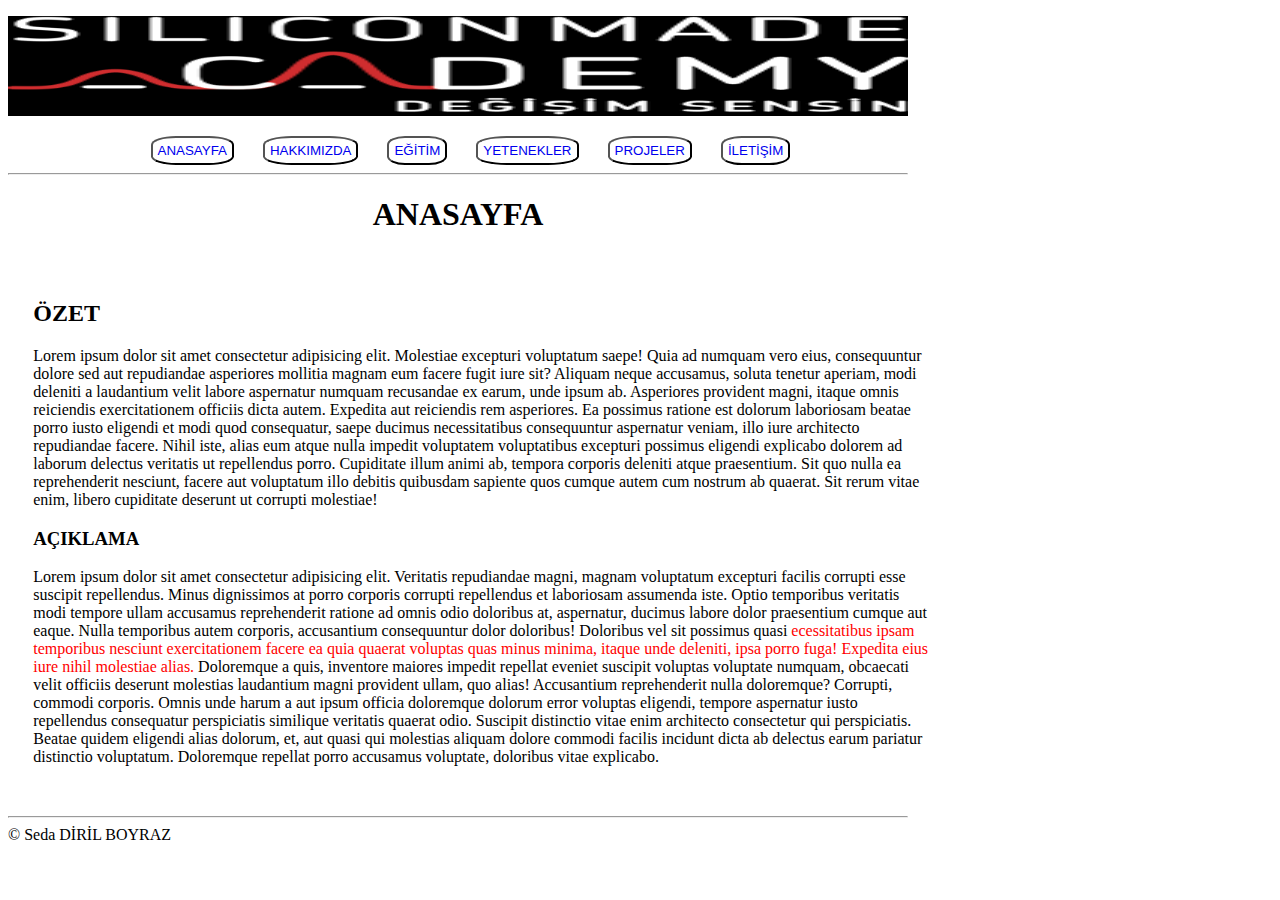
<file: 1.Hafta/index.html>
<!DOCTYPE html>
<html lang="en">
<head>
    <meta charset="UTF-8">
    <meta name="viewport" content="width=device-width, initial-scale=1.0">
    <meta name="description" content="1. Hafta ödevi">
    <meta name="author" content="Seda DİRİL BOYRAZ">
    <title>ANASAYFA</title>
    <link rel="stylesheet" href="style.css" />
</head>
<body>
    <div class="baslik">
    <p><img src="./pics/logo.png" alt="logo" width="900" height="100"></p>
    <nav>
        <button>
            <a href="./index.html">ANASAYFA</a>
        </button>
        <Button>
            <a href="./about.html">HAKKIMIZDA</a>
        </Button>
        <Button>
            <a href="./edu.html">EĞİTİM</a>
        </Button>
        <Button>
            <a href="./talent.html">YETENEKLER</a>
        </Button>
        <Button>
            <a href="./project.html">PROJELER</a>
        </Button>
        <Button>
            <a href="./contact.html">İLETİŞİM</a>
        </Button>
        <hr>
    </nav>

        <p><h1>ANASAYFA</h1></p>
    </div>
    <div class="icerik">
        <h2>ÖZET</h2>
        <p>Lorem ipsum dolor sit amet consectetur adipisicing elit. Molestiae excepturi voluptatum saepe! Quia ad numquam vero eius, consequuntur dolore sed aut repudiandae asperiores mollitia magnam eum facere fugit iure sit?
        Aliquam neque accusamus, soluta tenetur aperiam, modi deleniti a laudantium velit labore aspernatur numquam recusandae ex earum, unde ipsum ab. Asperiores provident magni, itaque omnis reiciendis exercitationem officiis dicta autem.
        Expedita aut reiciendis rem asperiores. Ea possimus ratione est dolorum laboriosam beatae porro iusto eligendi et modi quod consequatur, saepe ducimus necessitatibus consequuntur aspernatur veniam, illo iure architecto repudiandae facere.
        Nihil iste, alias eum atque nulla impedit voluptatem voluptatibus excepturi possimus eligendi explicabo dolorem ad laborum delectus veritatis ut repellendus porro. Cupiditate illum animi ab, tempora corporis deleniti atque praesentium.
        Sit quo nulla ea reprehenderit nesciunt, facere aut voluptatum illo debitis quibusdam sapiente quos cumque autem cum nostrum ab quaerat. Sit rerum vitae enim, libero cupiditate deserunt ut corrupti molestiae!</p>
        <h3>AÇIKLAMA</h3>
        <p>Lorem ipsum dolor sit amet consectetur adipisicing elit. Veritatis repudiandae magni, magnam voluptatum excepturi facilis corrupti esse suscipit repellendus. Minus dignissimos at porro corporis corrupti repellendus et laboriosam assumenda iste.
        Optio temporibus veritatis modi tempore ullam accusamus reprehenderit ratione ad omnis odio doloribus at, aspernatur, ducimus labore dolor praesentium cumque aut eaque. Nulla temporibus autem corporis, accusantium consequuntur dolor doloribus!
        Doloribus vel sit possimus quasi <span id="clr">ecessitatibus ipsam temporibus nesciunt exercitationem facere ea quia quaerat voluptas quas minus minima, itaque unde deleniti, ipsa porro fuga! Expedita eius iure nihil molestiae alias.</span>
        Doloremque a quis, inventore maiores impedit repellat eveniet suscipit voluptas voluptate numquam, obcaecati velit officiis deserunt molestias laudantium magni provident ullam, quo alias! Accusantium reprehenderit nulla doloremque? Corrupti, commodi corporis.
        Omnis unde harum a aut ipsum officia doloremque dolorum error voluptas eligendi, tempore aspernatur iusto repellendus consequatur perspiciatis similique veritatis quaerat odio. Suscipit distinctio vitae enim architecto consectetur qui perspiciatis.
        Beatae quidem eligendi alias dolorum, et, aut quasi qui molestias aliquam dolore commodi facilis incidunt dicta ab delectus earum pariatur distinctio voluptatum. Doloremque repellat porro accusamus voluptate, doloribus vitae explicabo.</p>
    </div>
</body>
<footer>
    <hr>
    &copy; Seda DİRİL BOYRAZ
</footer>
</html>
</file>
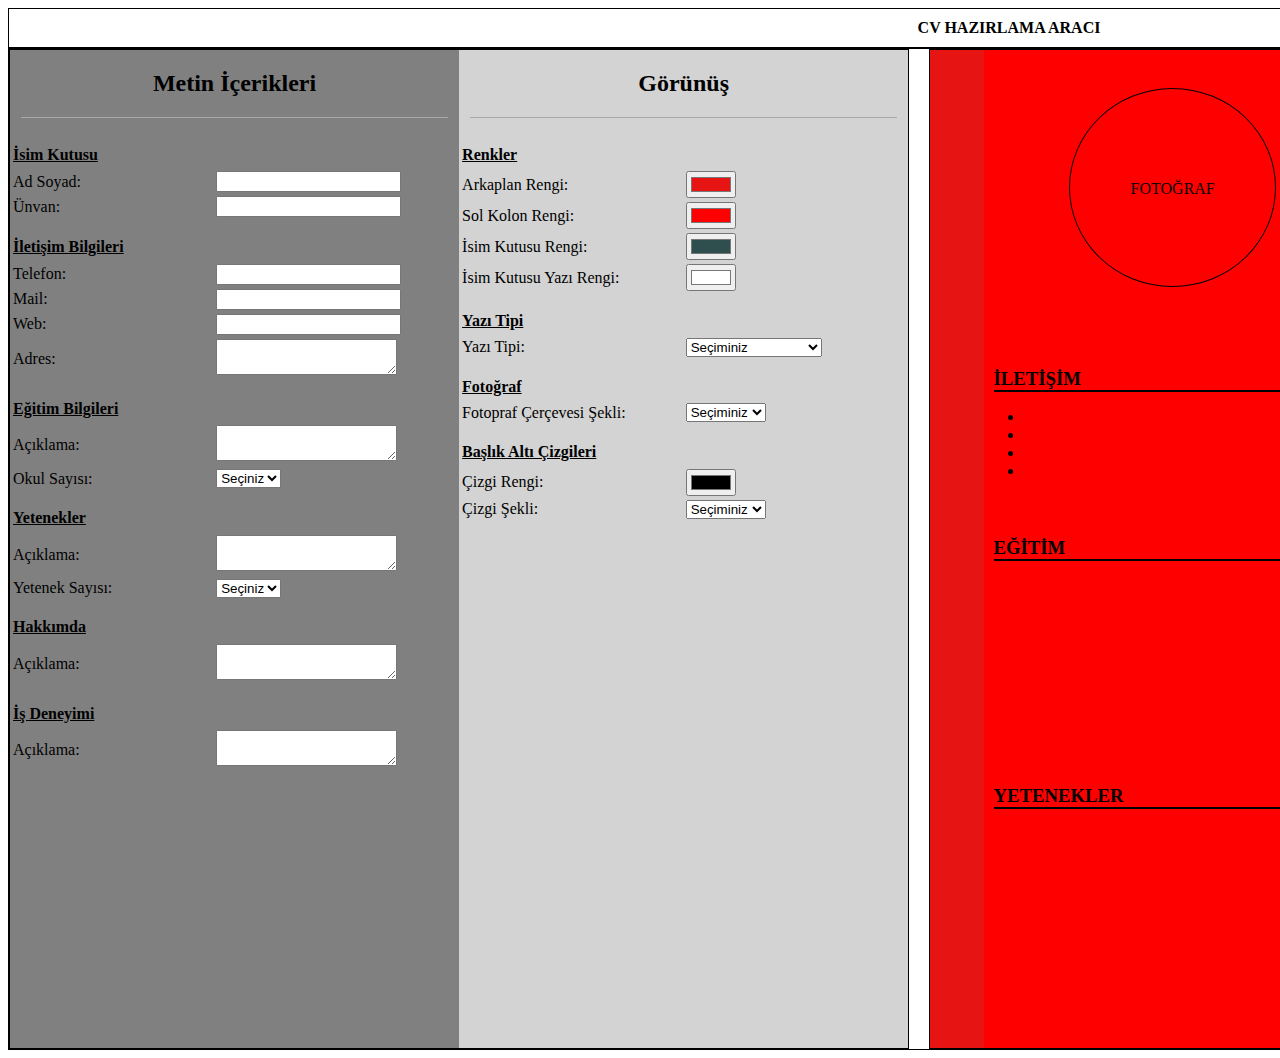
<file: 2.Hafta/index.html>
<!DOCTYPE html>
<html lang="en">

<head>
    <meta charset="UTF-8">
    <meta name="viewport" content="width=device-width, initial-scale=1.0">
    <meta name="description" content="2. Hafta ödevi">
    <meta name="author" content="Seda DİRİL BOYRAZ">
    <title>2. Hafta Ödevi</title>
    <link rel="stylesheet" href="styles.css" />
</head>

<body>
    <div class="ustbaslik">
        <strong>CV HAZIRLAMA ARACI</strong>
    </div>
    <div class="icerik">
        <div class="ayar">
            <div class="giris">
                <div class="metinIcerik">
                    <h2><strong>Metin İçerikleri</strong></h2>
                    <hr>
                </div>
                <table>
                    <tr>
                        <th colspan="2"><u>İsim Kutusu</u></th>
                    </tr>
                    <tr>
                        <td><label for="adGir">Ad Soyad:</label></td>
                        <td><input type="text" name="adGir" id="adGir" onkeyup='isimKutusu()'></td>
                    </tr>
                    <tr>
                        <td><label for="unGir">Ünvan:</label></td>
                        <td><input type="text" name="unGir" id="unGir" onkeyup='unvanKutusu()'></td>
                    </tr>
                    <tr>
                        <th colspan="2"><u>İletişim Bilgileri</u></th>
                    </tr>
                    <tr>
                        <td><label for="telGir">Telefon:</label></td>
                        <td><input type="tel" name="telGir" id="telGir" onkeyup='telKutusu()'></td>
                    </tr>
                    <tr>
                        <td><label for="mailGir">Mail:</label></td>
                        <td><input type="email" name="mailGir" id="mailGir" onkeyup='mailKutusu()'></td>
                    </tr>
                    <tr>
                        <td><label for="webGir">Web:</label></td>
                        <td><input type="url" name="webGir" id="webGir" onkeyup='webKutusu()'></td>
                    </tr>
                    <tr>
                        <td><label for="adresGir">Adres:</label></td>
                        <td colspan="2">
                            <textarea type="text" name="adresGir" id="adresGir" onkeyup='adresKutusu()'>
                            </textarea>
                        </td>
                    </tr>
                    <tr>
                        <th colspan="2"><u>Eğitim Bilgileri</u></th>
                    </tr>
                    <tr>
                        <td><label for="acik1">Açıklama:</label></td>
                        <td colspan="2"><textarea type="text" name="acik1" id="acik1" onkeyup='egitimAciklama()'></textarea></td>
                    </tr>
                    <tr>
                        <td><label for="okulSayi">Okul Sayısı:</label></td>
                        <td>
                            <select name="okulSayi" id="okulSayi" onchange="okulSayiSecim()">
                                <option value="0" selected disabled>Seçiniz</option>
                                <option value="1">1</option>
                                <option value="2">2</option>
                                <option value="3">3</option>
                                <option value="4">4</option>
                            </select>
                        </td>
                    </tr>
                    <div class="acKapa" >
                        <tr class="o1">
                            <td><label for="o1">1. Okul</label></td>
                            <td>
                                <input type="text" name="o1" id="o1" onkeyup="girisOkul('o1', 'li1', 'oa1')">
                            </td>
                            <td>
                                <input type="text" id="oa1" placeholder="Açıklama" onkeyup="girisAciklama('o1', 'li1', 'oa1')">
                            </td>
                        </tr>
                        <tr class="o2">
                            <td><label for="o2">2. Okul</label></td>
                            <td>
                                <input type="text" name="o2" id="o2" onkeyup="girisOkul('o2', 'li2', 'oa2')">
                            </td>
                            <td>
                                <input type="text" id="oa2" placeholder="Açıklama" onkeyup="girisAciklama('o2', 'li2', 'oa2')">
                            </td>
                        </tr>
                        <tr class="o3">
                            <td><label for="o3">3. Okul</label></td>
                            <td>
                                <input type="text" name="o3" id="o3" onkeyup="girisOkul('o3', 'li3', 'oa3')">
                            </td>
                            <td>
                                <input type="text" id="oa3" placeholder="Açıklama" onkeyup="girisAciklama('o3', 'li3', 'oa3')">
                            </td>
                        </tr>
                        <tr class="o4">
                            <td><label for="o4">4. Okul</label></td>
                            <td>
                                <input type="text" name="o4" id="o4" onkeyup="girisOkul('o4', 'li4', 'oa4')">
                            </td>
                            <td>
                                <input type="text" id="oa4" placeholder="Açıklama" onkeyup="girisAciklama('o4', 'li4', 'oa4')">
                            </td>
                        </tr>
                    </div>
                    <tr>
                        <th colspan="2"><u>Yetenekler</u></th>
                    </tr>
                    <tr>
                        <td><label for="acik2">Açıklama:</label></td>
                        <td colspan="2"><textarea type="text" name="acik2" id="acik2" onkeydown="giris('acik2', 'talent')"></textarea></td>
                    </tr>
                    <tr>
                        <td><label for="yetSayi">Yetenek Sayısı:</label></td>
                        <td>
                            <select name="yetSayi" id="yetSayi" onchange="yetSayiSecim()">
                                <option value="0" selected disabled>Seçiniz</option>
                                <option value="1">1</option>
                                <option value="2">2</option>
                                <option value="3">3</option>
                                <option value="4">4</option>
                            </select>
                        </td>
                    </tr>
                    <div class="acKapa">
                        <tr class="y1">
                            <td><label for="y1">1. Yetenek </label></td>
                            <td>
                                <input type="text" name="y1" id="y1" onkeydown="girisOkul('y1', 'tli1', 'ta1')">
                            </td>
                            <td>
                                <input type="text" id="ta1" placeholder="Açıklama" onkeydown="girisAciklama('y1', 'tli1', 'ta1')">
                            </td>
                        </tr>
                        <tr class="y2">
                            <td><label for="y2">2. Yetenek</label></td>
                            <td>
                                <input type="text" name="y2" id="y2" onkeydown="girisOkul('y2', 'tli2', 'ta2')">
                            </td>
                            <td>
                                <input type="text" id="ta2" placeholder="Açıklama" onkeydown="girisAciklama('y2', 'tli2', 'ta2')">
                            </td>
                        </tr>
                        <tr class="y3">
                            <td><label for="y3">3. Yetenek</label></td>
                            <td>
                                <input type="text" name="y3" id="y3" onkeydown="girisOkul('y3', 'tli3', 'ta3')">
                            </td>
                            <td>
                                <input type="text" id="ta3" placeholder="Açıklama" onkeydown="girisAciklama('y3', 'tli3', 'ta3')">
                            </td>
                        </tr>
                        <tr class="y4">
                            <td><label for="y4">4. Yetenek</label></td>
                            <td>
                                <input type="text" name="y4" id="y4" onkeydown="girisOkul('y4', 'tli4', 'ta4')">
                            </td>
                            <td>
                                <input type="text" id="ta4" placeholder="Açıklama" onkeydown="girisAciklama('y4', 'tli4', 'ta4')">
                            </td>
                        </tr>
                    </div>
                    </tr>
                    <tr>
                        <th colspan="2"><u>Hakkımda</u></th>
                    </tr>
                    <tr>
                        <td><label for="acik3">Açıklama:</label></td>
                        <td colspan="2"><textarea type="text" name="acik3" id="acik3" onkeydown="giris('acik3', 'about')"></textarea></td>
                    </tr>
                    <tr>
                        <th colspan="2"><u>İş Deneyimi</u></th>
                    </tr>
                    <tr>
                        <td><label for="acik4">Açıklama:</label></td>
                        <td colspan="2"><textarea type="text" name="acik4" id="acik4" onkeydown="giris('acik4', 'exp')"></textarea></td>
                    </tr>
                </table>
            </div>
            <div class="gorunus">
                <div class="metinIcerik">
                    <h2><strong>Görünüş</strong></h2>
                    <hr>
                </div>
                <table>
                    <tr>
                        <th colspan="2"><u>Renkler</u></th>
                    </tr>
                    <tr>
                        <td><label for="bgColor">Arkaplan Rengi: </label></td>
                        <td><input type="color" name="bgColor" id="bgColor" value="#e71414" onchange="changeColor('bgColor','cv');changeColor('bgColor','sag')"></td>
                    </tr>
                    <tr>
                        <td><label for="lcColor">Sol Kolon Rengi: </label></td>
                        <td><input type="color" name="lcColor" id="lcColor" value="#ff0000" onchange="changeColor('lcColor','sol')"></td>
                    </tr>
                    <tr>
                        <td><label for="nbColor">İsim Kutusu Rengi: </label></td>
                        <td><input type="color" name="nbColor" id="nbColor" value="#2f4f4f" onchange="changeColor('nbColor','baslik')"></td>
                    </tr>
                    <tr>
                        <td><label for="nbwColor">İsim Kutusu Yazı Rengi: </label></td>
                        <td><input type="color" name="nbwColor" id="nbwColor" value="#ffffff" onchange="changeBaslikTextColor(this.value)"></td>
                    </tr>
                    <tr>
                        <th colspan="2"><u>Yazı Tipi</u></th>
                    </tr>
                    <tr>
                        <td><label for="YaziTipi">Yazı Tipi:</label></td>
                        <td>
                            <select name="YaziTipi" id="YaziTipi" onchange="changeFontFamily()">
                                <option value="0" selected disabled>Seçiminiz</option>
                                <option value="1">Times New Roman</option>
                                <option value="2">Courier New</option>
                                <option value="3">Lucida Handwriting</option>
                            </select>
                        </td>
                    <tr>
                        <th colspan="2"><u>Fotoğraf</u></th>
                    </tr>
                    <tr>
                        <td><label for="Cevre">Fotopraf Çerçevesi Şekli:</label></td>
                        <td>
                            <select name="Cevre" id="Cevre" onchange="changeCevre()">
                                <option value="0" selected disabled>Seçiminiz</option>
                                <option value="1">Köşeli</option>
                                <option value="2">Oval</option>
                                <option value="3">Yuvarlak</option>
                            </select>
                        </td>
                    <tr>
                        <th colspan="2"><u>Başlık Altı Çizgileri</u></th>
                    </tr>
                    <tr>
                        <td><label for="lineColor">Çizgi Rengi: </label></td>
                        <td><input type="color" name="lineColor" id="lineColor" value="#000000" onchange="changeHrColor()"></td>
                    </tr>
                    <tr>
                        <td><label for="lineType">Çizgi Şekli:</label></td>
                        <td>
                            <select name="lineType" id="lineType" onchange="changeHrStyle()">
                                <option value="0" selected disabled>Seçiminiz</option>
                                <option value="1">Noktalı</option>
                                <option value="2">Çizgili</option>
                                <option value="3">Düz</option>
                            </select>
                        </td>
                </table>
            </div>
        </div>
        <div class="cv">
            <div class="sol">
                <div class="foto">
                    <p>FOTOĞRAF</p>
                </div>
                <div class="iletisim">
                    <h3 class="head">İLETİŞİM</h3>
                    <hr class="headHr">
                    <ul>
                        <li id="tel"></li>
                        <li id="mail"></li>
                        <li id="adres"></li>
                        <li id="web"></li>
                    </ul>
                </div>
                <div class="edu">
                    <h3 class="head">EĞİTİM</h3>
                    <hr class="headHr">
                    <p id="edu"></p>
                    <ul id="eduUl">
                        <li id="li1">
                        
                        </li>
                        <li id="li2">
                        
                        </li>
                        <li id="li3">
                        
                        </li>
                        <li id="li4">
                        
                        </li>
                    </ul>
                </div>
                <div class="talent">
                    <h3 class="head">YETENEKLER</h3>
                    <hr class="headHr">
                    <p id="talent"></p>
                    <ul id="talUl">
                        <li id="tli1">
                        
                        </li>
                        <li id="tli2">
                        
                        </li>
                        <li id="tli3">
                        
                        </li>
                        <li id="tli4">
                        
                        </li>
                    </ul>
                </div>
            </div>
            <div class="sag">
                <div class="baslik">
                    <h1 id="ad">{ AD SOYAD }</h1>
                    <hr>
                    <h2 id="un">{ UNVAN }</h2>
                </div>
                <div class="about">
                    <h3 class="head">HAKKIMDA</h3>
                    <hr class="headHr">
                    <p id="about"></p>
                </div>
                <div class="exp">
                    <h3 class="head">İŞ DENEYİMİ</h3>
                    <hr class="headHr">
                    <p id="exp"></p>
                </div>
            </div>
        </div>
    </div>

    <script src="script.js"></script>
</body>

</html>
</file>
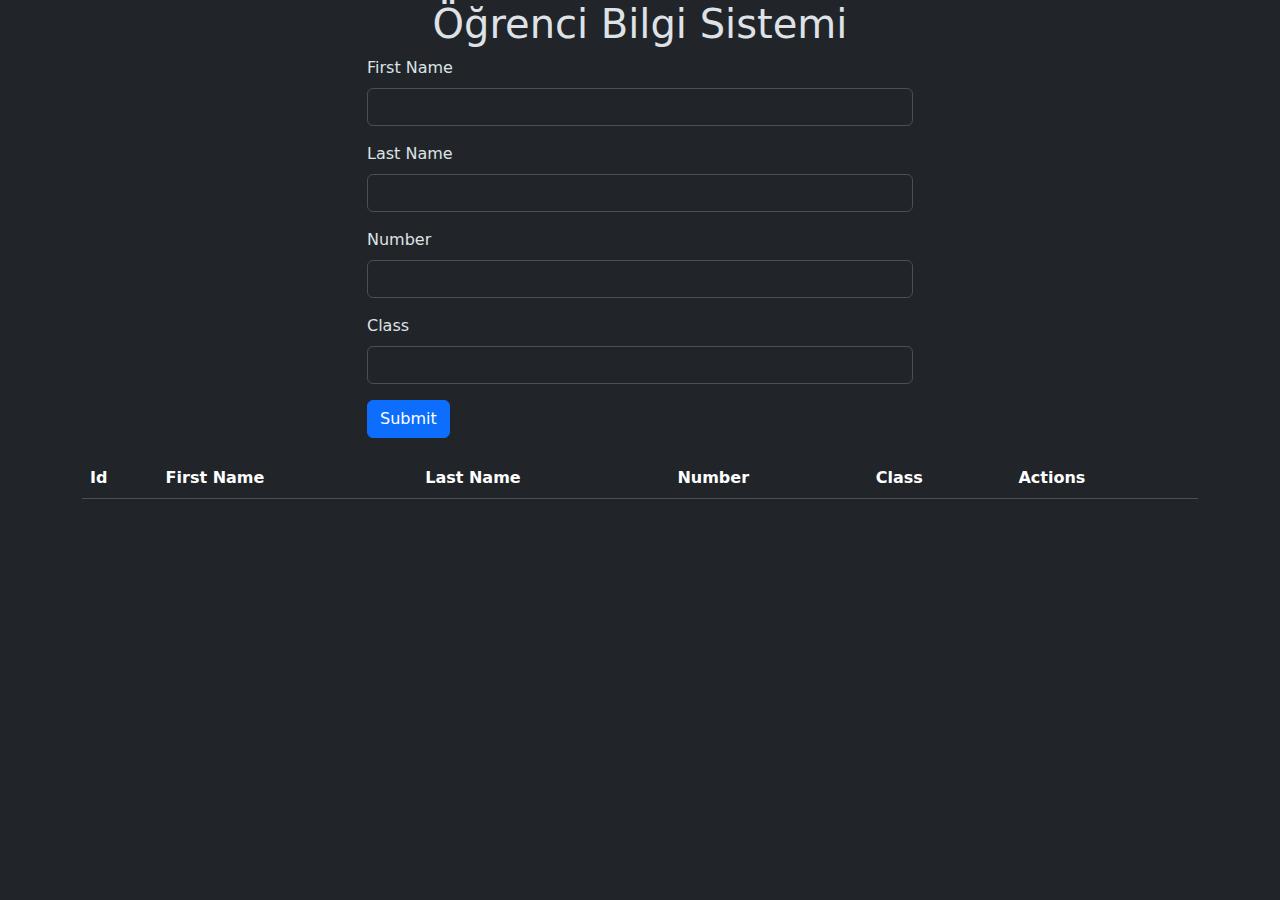
<file: 6.Hafta/Frontend/index.html>
<!DOCTYPE html>
<html lang="en">
<head>
    <meta charset="UTF-8">
    <meta name="viewport" content="width=device-width, initial-scale=1.0">
    <meta name="description" content="6. Hafta ödevi">
    <meta name="author" content="Seda DİRİL BOYRAZ">
    <link rel="stylesheet" href="https://cdn.jsdelivr.net/npm/bootstrap@5.3.3/dist/css/bootstrap.min.css">
    <title>Öğrenci Yönetim Sistemi</title>

    <style>
        #form {
            margin-bottom: 20px;
        }
        #form input {
            width: 100%;
        }
    </style>
</head>
<body data-bs-theme="dark">
    <h1 class="text-center">Öğrenci Bilgi Sistemi</h1>
    <div class="container">
        <div class="row justify-content-center">
            <div class="col-lg-6 col-md-8 col-12">
                <form id="form">
                    <div class="mb-3">
                        <label for="Name" class="form-label">First Name</label>
                        <input type="text" class="form-control" id="Name" name="Name">
                    </div>
                    <div class="mb-3">
                        <label for="Surname" class="form-label">Last Name</label>
                        <input type="text" class="form-control" id="Surname" name="Surname">
                    </div>
                    <div class="mb-3">
                        <label for="Number" class="form-label">Number</label>
                        <input type="text" class="form-control" id="Number" name="Number">
                    </div>
                    <div class="mb-3">
                        <label for="ClassName" class="form-label">Class</label>
                        <input type="text" class="form-control" id="ClassName" name="ClassName">
                    </div>
                    <div class="mb-3">
                        <button type="submit" class="btn btn-primary">Submit</button>
                    </div>
                </form>
            </div>
        </div>
    </div>
    <div class="container">
        <div class="row justify-content-center">
            <div class="col-lg-12">
                <table class="table">
                    <thead>
                        <tr>
                            <th scope="col">Id</th>
                            <th scope="col">First Name</th>
                            <th scope="col">Last Name</th>
                            <th scope="col">Number</th>
                            <th scope="col">Class</th>
                            <th scope="col">Actions</th>
                        </tr>
                    </thead>
                    <tbody>

                    </tbody>
                </table>
            </div>
        </div>
    </div>
    <script src="https://cdn.jsdelivr.net/npm/bootstrap@5.3.3/dist/js/bootstrap.bundle.min.js"></script>
    <script>

// Hata mesajlarını gösteren genel bir fonksiyon
function showAlert(message, className) {
    const div = document.createElement('div');
    div.className = `alert ${className}`;
    div.appendChild(document.createTextNode(message));

    const container = document.querySelector('.container');
    const form = document.getElementById('form');
    container.insertBefore(div, form);

    setTimeout(() => div.remove(), 3000);
}

// Form submit işlemini yapan fonksiyon
async function submitForm(e) {
    e.preventDefault();

    const form = e.target;
    const formData = new FormData(form);
    let isValid = true;

    // Form alanlarının boş olup olmadığını kontrol et
    formData.forEach((value, key) => {
        if (!value.trim()) {
            isValid = false;
            showAlert(`Please fill in ${key} field`, "danger");
        }
    });

    if (isValid) {
        try {
            // API'ye istek gönder
            const response = await fetch('https://localhost:7215/api/Students/html-post-body', {
                method: 'POST',
                body: JSON.stringify(Object.fromEntries(formData)),
                headers: {
                    'Content-Type': 'application/json'
                }
            });
            if (!response.ok) {
                throw new Error('HTTP error ' + response.status);
            }
            window.location.reload();
        } catch (error) {
            console.error('Error sending data to API:', error);
            showAlert("An error occurred while sending data to the server.", "danger");
        }
    }
}

// Sayfa yüklendiğinde çalışacak olan fonksiyon
document.addEventListener('DOMContentLoaded', async function () {
    try {
        const response = await fetch('https://localhost:7215/api/Students');
        if (!response.ok) {
            throw new Error('HTTP error ' + response.status);
        }
        const students = await response.json();
        const tbody = document.querySelector('.zebra-table tbody');
        tbody.innerHTML = '';
        students.forEach(student => {
            const tr = document.createElement('tr');
            tr.innerHTML = `
                <td>${student.id}</td>
                <td>${student.name}</td>
                <td>${student.surname}</td>
                <td>${student.number}</td>
                <td>${student.className}</td>
                <td>
                    <button class="edit-button" data-student-id="${student.id}">Edit</button>
                    <button class="delete-button" data-student-id="${student.id}">Delete</button>
                </td>
            `;
            tbody.appendChild(tr);
        });

        // Delete button click event listener
        document.querySelectorAll('.delete-button').forEach(button => {
            button.addEventListener('click', async function () {
                const studentId = this.getAttribute('data-student-id');
                try {
                    const response = await fetch(`https://localhost:7215/api/Students/${studentId}`, {
                        method: 'DELETE'
                    });
                    if (!response.ok) {
                        throw new Error('HTTP error ' + response.status);
                    }
                    window.location.reload();
                } catch (error) {
                    console.error('Error deleting student:', error);
                    showAlert("An error occurred while deleting the student.", "danger");
                }
            });
        });

        // Edit button click event listener
        document.querySelectorAll('.edit-button').forEach(button => {
            button.addEventListener('click', async function () {
                const studentId = this.getAttribute('data-student-id');
                try {
                    const response = await fetch(`https://localhost:7215/api/Students/${studentId}`);
                    if (!response.ok) {
                        throw new Error('HTTP error ' + response.status);
                    }
                    const studentData = await response.json();
                    // Fill form fields with student data
                    document.querySelector('input[name="Name"]').value = studentData.name;
                    document.querySelector('input[name="Surname"]').value = studentData.surname;
                    document.querySelector('input[name="Number"]').value = studentData.number;
                    document.querySelector('input[name="ClassName"]').value = studentData.className;

                    // Update student data when form submitted
                    const form = document.getElementById('form');
                    form.removeEventListener('submit', submitForm); // Remove previous listener to avoid multiple listeners
                    form.addEventListener('submit', async function (e) {
                        e.preventDefault();
                        const formData = new FormData(form);
                        try {
                            const updateResponse = await fetch(`https://localhost:7215/api/Students/${studentId}`, {
                                method: 'PUT',
                                body: JSON.stringify(Object.fromEntries(formData)),
                                headers: {
                                    'Content-Type': 'application/json'
                                }
                            });
                            if (!updateResponse.ok) {
                                throw new Error('HTTP error ' + updateResponse.status);
                            }
                            window.location.reload();
                        } catch (error) {
                            console.error('Error updating student:', error);
                            showAlert("An error occurred while updating the student.", "danger");
                        }
                    });
                } catch (error) {
                    console.error('Error fetching student data:', error);
                    showAlert("An error occurred while fetching student data.", "danger");
                }
            });
        });

    } catch (error) {
        console.error('Error fetching students:', error);
        showAlert("An error occurred while fetching student data.", "danger");
    }
});

// Form submit event listener
const form = document.getElementById('form');
form.addEventListener('submit', submitForm);

    </script>
</body>
</html>
</file>
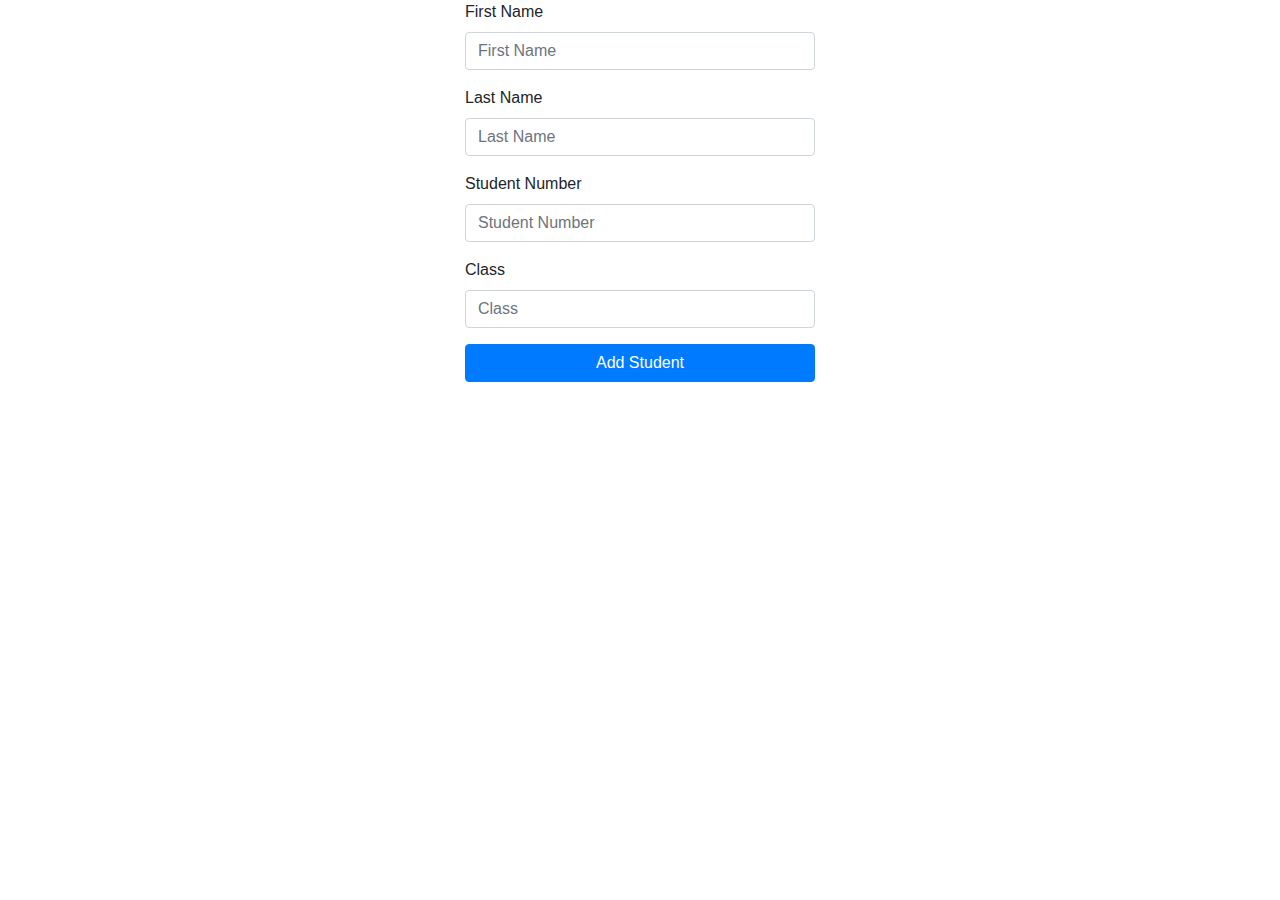
<file: 8.Hafta/frontend/index.html>
<!DOCTYPE html>
<html lang="en">
<head>
    <meta charset="UTF-8">
    <meta name="viewport" content="width=device-width, initial-scale=1, shrink-to-fit=no">
    <meta name="description" content="8. Hafta ödevi">
    <meta name="author" content="Seda DİRİL BOYRAZ">
        <title>Student Form</title>
    <link rel="stylesheet" href="https://stackpath.bootstrapcdn.com/bootstrap/4.5.2/css/bootstrap.min.css">
    <script>
        async function handleSubmit(event) {
            event.preventDefault();

            const form = event.target;
            const formData = new FormData(form);
            const data = Object.fromEntries(formData);

            // Client-side validation
            if (!data.FirstName || !data.LastName || !data.StudentNumber) {
                alert("All fields are required.");
                return;
            }

            const response = await fetch(form.action, {
                method: form.method,
                headers: { "Content-Type": "application/json" },
                body: JSON.stringify(data)
            });

            if (response.ok) {
                alert("Student added successfully!");
                form.reset();
            } else {
                alert("Failed to add student.");
            }
        }
    </script>
</head>
<body>
    <div class="container">
        <div class="row justify-content-center">
            <div class="col-12 col-md-8 col-lg-4">
                <form id="studentForm" action="https://localhost:5001/api/students" method="post" onsubmit="handleSubmit(event)">
                    <div class="form-group">
                        <label for="FirstName">First Name</label>
                        <input type="text" class="form-control" id="FirstName" name="FirstName" placeholder="First Name" required>
                    </div>
                    <div class="form-group">
                        <label for="LastName">Last Name</label>
                        <input type="text" class="form-control" id="LastName" name="LastName" placeholder="Last Name" required>
                    </div>
                    <div class="form-group">
                        <label for="StudentNumber">Student Number</label>
                        <input type="text" class="form-control" id="StudentNumber" name="StudentNumber" placeholder="Student Number" required>
                    </div>
                    <div class="form-group">
                        <label for="Class">Class</label>
                        <input type="text" class="form-control" id="Class" name="Class" placeholder="Class" required>
                    </div>
                    <button type="submit" class="btn btn-primary btn-block">Add Student</button>
                </form>
            </div>
        </div>
    </div>

    <script src="https://code.jquery.com/jquery-3.5.1.slim.min.js"></script>
    <script src="https://cdn.jsdelivr.net/npm/@popperjs/core@2.9.3/dist/umd/popper.min.js"></script>
    <script src="https://stackpath.bootstrapcdn.com/bootstrap/4.5.2/js/bootstrap.min.js"></script>
</body>
</html>
</file>
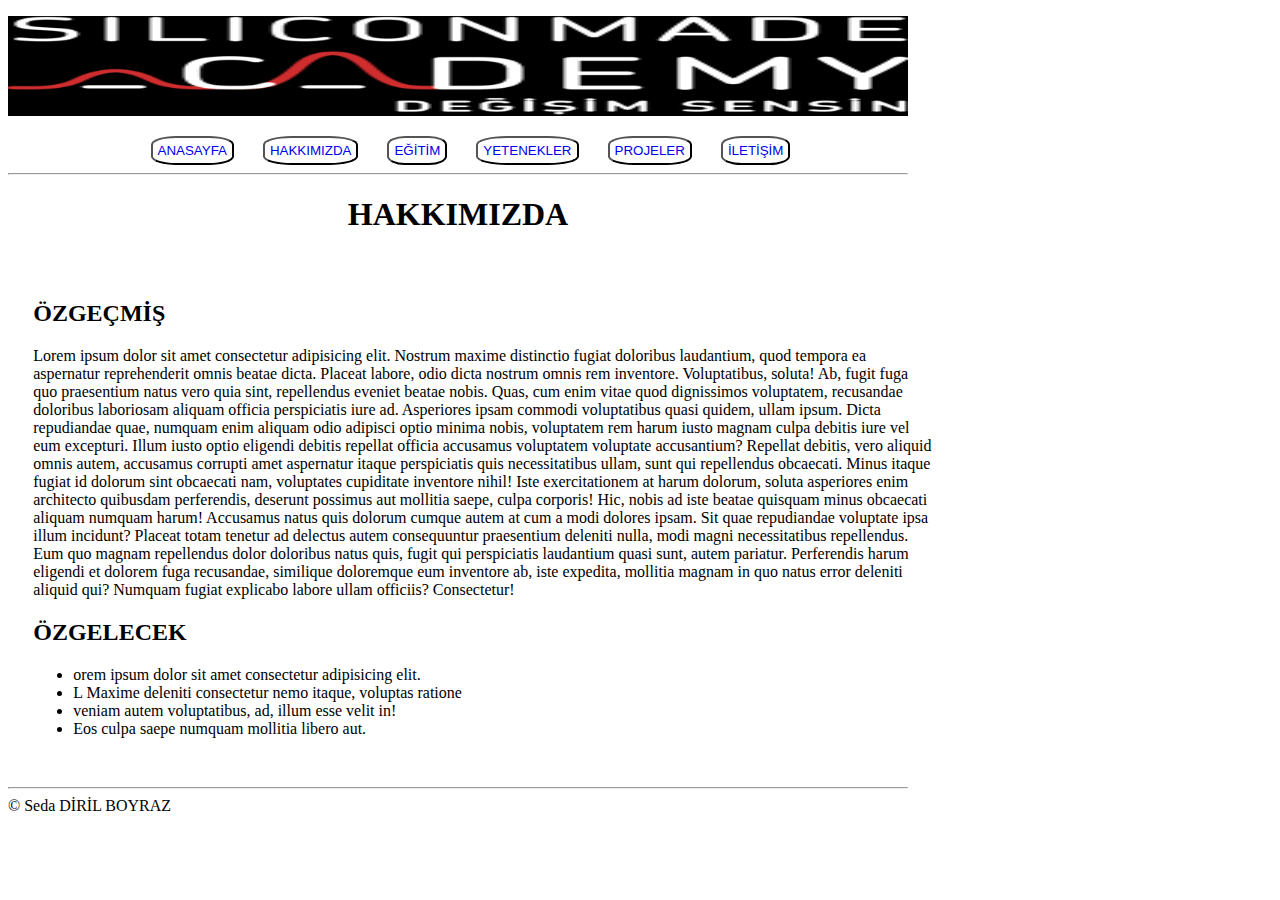
<file: 1.Hafta/about.html>
<!DOCTYPE html>
<html lang="en">
<head>
    <meta charset="UTF-8">
    <meta name="viewport" content="width=device-width, initial-scale=1.0">
    <meta name="description" content="1. Hafta ödevi">
    <meta name="author" content="Seda DİRİL BOYRAZ">
    <title>HAKKIMIZDA</title>
    <link rel="stylesheet" href="style.css" />
</head>
<body>
    <div class="baslik">
    <p><img src="./pics/logo.png" alt="logo" width="900" height="100"></p>
    <nav>
        <button>
            <a href="./index.html">ANASAYFA</a>
        </button>
        <Button>
            <a href="./about.html">HAKKIMIZDA</a>
        </Button>
        <Button>
            <a href="./edu.html">EĞİTİM</a>
        </Button>
        <Button>
            <a href="./talent.html">YETENEKLER</a>
        </Button>
        <Button>
            <a href="./project.html">PROJELER</a>
        </Button>
        <Button>
            <a href="./contact.html">İLETİŞİM</a>
        </Button>
        <hr>
    </nav>

        <p><h1>HAKKIMIZDA</h1></p>
    </div>
    <div class="icerik">
        <h2>ÖZGEÇMİŞ</h2>
        <p>Lorem ipsum dolor sit amet consectetur adipisicing elit. Nostrum maxime distinctio fugiat doloribus laudantium, quod tempora ea aspernatur reprehenderit omnis beatae dicta. Placeat labore, odio dicta nostrum omnis rem inventore.
        Voluptatibus, soluta! Ab, fugit fuga quo praesentium natus vero quia sint, repellendus eveniet beatae nobis. Quas, cum enim vitae quod dignissimos voluptatem, recusandae doloribus laboriosam aliquam officia perspiciatis iure ad.
        Asperiores ipsam commodi voluptatibus quasi quidem, ullam ipsum. Dicta repudiandae quae, numquam enim aliquam odio adipisci optio minima nobis, voluptatem rem harum iusto magnam culpa debitis iure vel eum excepturi.
        Illum iusto optio eligendi debitis repellat officia accusamus voluptatem voluptate accusantium? Repellat debitis, vero aliquid omnis autem, accusamus corrupti amet aspernatur itaque perspiciatis quis necessitatibus ullam, sunt qui repellendus obcaecati.
        Minus itaque fugiat id dolorum sint obcaecati nam, voluptates cupiditate inventore nihil! Iste exercitationem at harum dolorum, soluta asperiores enim architecto quibusdam perferendis, deserunt possimus aut mollitia saepe, culpa corporis!
        Hic, nobis ad iste beatae quisquam minus obcaecati aliquam numquam harum! Accusamus natus quis dolorum cumque autem at cum a modi dolores ipsam. Sit quae repudiandae voluptate ipsa illum incidunt?
        Placeat totam tenetur ad delectus autem consequuntur praesentium deleniti nulla, modi magni necessitatibus repellendus. Eum quo magnam repellendus dolor doloribus natus quis, fugit qui perspiciatis laudantium quasi sunt, autem pariatur.
        Perferendis harum eligendi et dolorem fuga recusandae, similique doloremque eum inventore ab, iste expedita, mollitia magnam in quo natus error deleniti aliquid qui? Numquam fugiat explicabo labore ullam officiis? Consectetur!</p>
        <h2>ÖZGELECEK</h2>
        <ul>
            <li>orem ipsum dolor sit amet consectetur adipisicing elit.</li>
            <li>L Maxime deleniti consectetur nemo itaque, voluptas ratione</li>
            <li>veniam autem voluptatibus, ad, illum esse velit in! </li>
            <li>Eos culpa saepe numquam mollitia libero aut.</li>
        </ul>
        
    </div>
</body>
<footer>
    <hr>
    &copy; Seda DİRİL BOYRAZ
</footer>
</html>
</file>
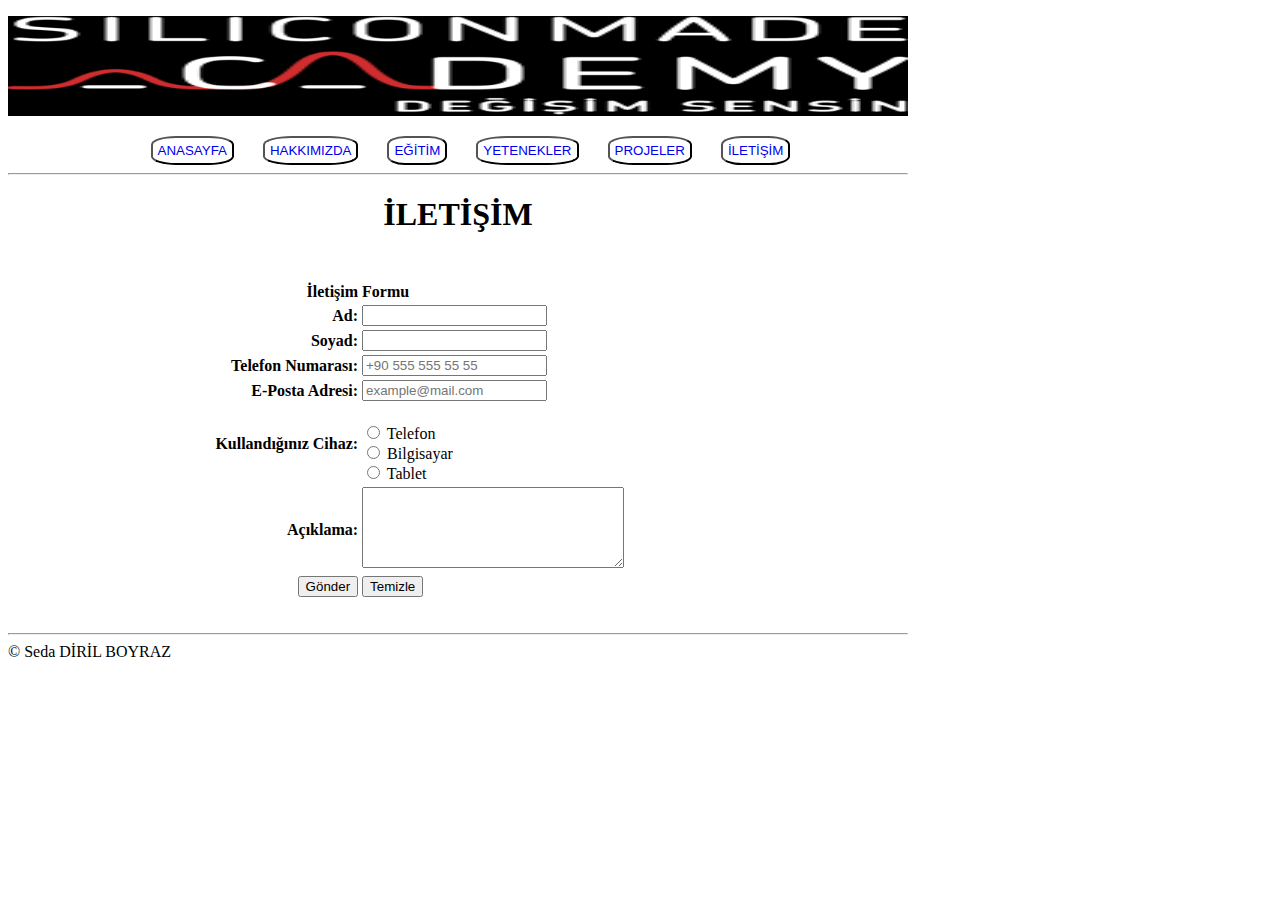
<file: 1.Hafta/contact.html>
<!DOCTYPE html>
<html lang="en">
<head>
    <meta charset="UTF-8">
    <meta name="viewport" content="width=device-width, initial-scale=1.0">
    <meta name="description" content="1. Hafta ödevi">
    <meta name="author" content="Seda DİRİL BOYRAZ">
    <title>İLETİŞİM</title>
    <link rel="stylesheet" href="style.css" />
</head>
<body>
    <div class="baslik">
    <p><img src="./pics/logo.png" alt="logo" width="900" height="100"></p>
    <nav>
        <button>
            <a href="./index.html">ANASAYFA</a>
        </button>
        <Button>
            <a href="./about.html">HAKKIMIZDA</a>
        </Button>
        <Button>
            <a href="./edu.html">EĞİTİM</a>
        </Button>
        <Button>
            <a href="./talent.html">YETENEKLER</a>
        </Button>
        <Button>
            <a href="./project.html">PROJELER</a>
        </Button>
        <Button>
            <a href="./contact.html">İLETİŞİM</a>
        </Button>
        <hr>
    </nav>

        <p><h1>İLETİŞİM</h1></p>
    </div>
    <div class="icerik">
        <div class="contact">
        <form method="GET" >
            <table>
                <thead>
                    <tr>
                        <th>İletişim</th>
                        <th style="text-align: left;">Formu</th>
                    </tr>
                </thead>
    
                <tbody>
                    <tr>
                        <th><label for="fName">Ad: </label></th>
                        <td><input  type="text" name="firsName" id="fName" required></td>
                    </tr>
                    <tr>
                        <th><label for="lName">Soyad: </label></th>
                        <td><input type="text" name="lastName" id="lName" required></td>
                    </tr>
                    <tr>
                        <th><label for="phone">Telefon Numarası: </label></th>
                        <td><input type="tel" name="phoneNumber" id="phone" placeholder="+90 555 555 55 55" >
                        </td>
                    </tr>
                    <tr>
                        <th><label for="email">E-Posta Adresi: </label></th>
                        <td><input  type="email" name="email" id="email" placeholder="example@mail.com"></td>
                    </tr>
                    
                    <tr>
                        <th>Kullandığınız Cihaz:</th>
                        <td>
                            <br>
                            <input type="radio" name="Cihaz" value="telefon" id="c-1">
                            <label for="c-1">Telefon</label>
                            <br>
                            <input type="radio"  name="Cihaz" value="bilgisayar" id="c-2">
                            <label for="c-2">Bilgisayar</label>
                            <br>
                            <input type="radio" name="Cihaz" value="tablet" id="c-3">
                            <label for="c-3">Tablet</label>
                        </td>
                    </tr>
   
                    <tr>
                        <th><label for="addressDetail">Açıklama:</label></th>
                        <td><textarea maxlength="140" name="addreessDetail" id="addreessDetail" cols="30" rows="5" required></textarea></td>
                    </tr>
    
                </tbody>
    
                <tfoot>

                        <td style="text-align: right;"> <button type="submit" > Gönder </button> </td>
                        <td> <button type="reset">Temizle </button> </td>
                    </tr>
                </tfoot>
            </table>
    
        </form>
    </div>
    </div>
</body>
<footer>
    <hr>
    &copy; Seda DİRİL BOYRAZ
</footer>
</html>
</file>
<file: 1.Hafta/style.css>
body{
    font-family: Verdana;
}
.baslik img{
    background-color: black;
}
.baslik{
    width: 900px;
    text-align: center;
}
.baslik button{
    border-radius: 30%;
    margin-left: 25px;
    padding: 5px;
    background-color: white;
}
.baslik a{
    text-decoration: none;
}
footer{
    width: 900px;
}
.icerik{
    width: 900px;
    padding: 2%;
}
#clr{
    color: red;
}
#sag{
    text-align: right;
    
}
.edu{
    text-align: center;
}
.edu img{
    margin-left: 30px;
    border-radius: 10px;
}
.talents{
    width: 850px;
    height: 750px;
    margin: auto;    
}
.talent{
    width: 250px;
    height: 200px;
    background-color: lightblue;
    margin-bottom: 50px;
    margin-inline: 10px;
    text-align: center;
    padding-top: 1px;
    display: inline-block;
    border: solid 1px black;
    border-radius: 25%;
}
.talent img{
    width: 150px;
    height: 100px;
    padding: 1%;
    border-radius: 10px;
}
.project{
    width: 850px;
    height: 750px;
    text-align: justify;
}
.project-content {
    display: none;
}

#pro1:checked ~ #project1,
#pro2:checked ~ #project2,
#pro3:checked ~ #project3,
#pro4:checked ~ #project4 {
    display: block;
}
.project label{
    margin-right: 60px;
    font-weight: bold;
}
.contact table{
    margin: auto;
    width: 850px;
}
.contact th{
    text-align: right;
}
</file>
<file: 2.Hafta/styles.css>
* {
    border-collapse: separate;
    object-fit: scale-down;
}

.ustbaslik {
    width: 1980px;
    text-align: center;
    padding: 10px;
    border: 1px solid black;
    ;
}

.icerik {
    width: 2000px;
    height: 1000px;
    display: flex;
    border: 1px solid black;
}

.ayar {
    width: 45%;
    display: flex;
    border: 1px solid black;
}

.cv {
    width: 54%;
    display: flex;
    margin-left: 1%;
    background-color: rgb(231, 20, 20);
    border: 1px solid black;
}

.giris {
    background-color: grey;
    width: 50%;
}

.gorunus {
    background-color: lightgray;
    width: 50%;
}

.sol {
    margin-left: 5%;
    background-color: red;
    width: 35%;
}

.sag {
    background-color: rgb(231, 20, 20);
    width: 60%;
}

.baslik {
    height: 30%;
    background-color: darkslategrey;
    color: white;
    text-align: center;
    padding-top: 20%;
    box-sizing: border-box;
}

#un {
    margin: 0px;
    padding: 0px;
}

#ad {
    margin: 0px;
    padding: 0px;
}

table {
    width: 100%;
}

td {
    width: 33%;
}

.icerik table th {
    text-align: left;
    padding-top: 4%;
    padding-bottom: 1%;
}

.metinIcerik {
    text-align: center;
}

.metinIcerik hr {
    height: 1px;
    width: 95%;
    color: darkgray;
    background-color: darkgray;
    border: none;
}

.headHr {
    /* color: black;
    background-color: black; */
    /* height: 2px; */
    width: 95%;
    border: none;
    border-top: 2px solid black;
    margin-top: 0px;
}

.baslik hr {
    width: 20%;
    padding: 0px;
    background-color: white;
}

.head {
    padding-left: 2.5%;
    margin-bottom: 0px;
}

.foto {
    margin: 10% 22.5% 21.5%;
    height: 20%;
    width: 55%;
    border: 1px solid black;
    text-align: center;
    padding-top: 20%;
    box-sizing: border-box;
    border-radius: 50%;
}

.iletisim {
    height: 15%;
    box-sizing: border-box;
}
/* .iletisim li{
    display: none;
} */

.edu {
    height: 23%;
    box-sizing: border-box;
}
.o1, .o2, .o3, .o4, .y1, .y2, .y3, .y4, #li1, #li2, #li3, #li4, #tli1, #tli2, #tli3, #tli4 {
    display: none;
}
.about {
    height: 30%;
    box-sizing: border-box;
    padding-left: 2.5%;
}

.exp {
    box-sizing: border-box;
    padding-left: 2.5%;
}
</file>
